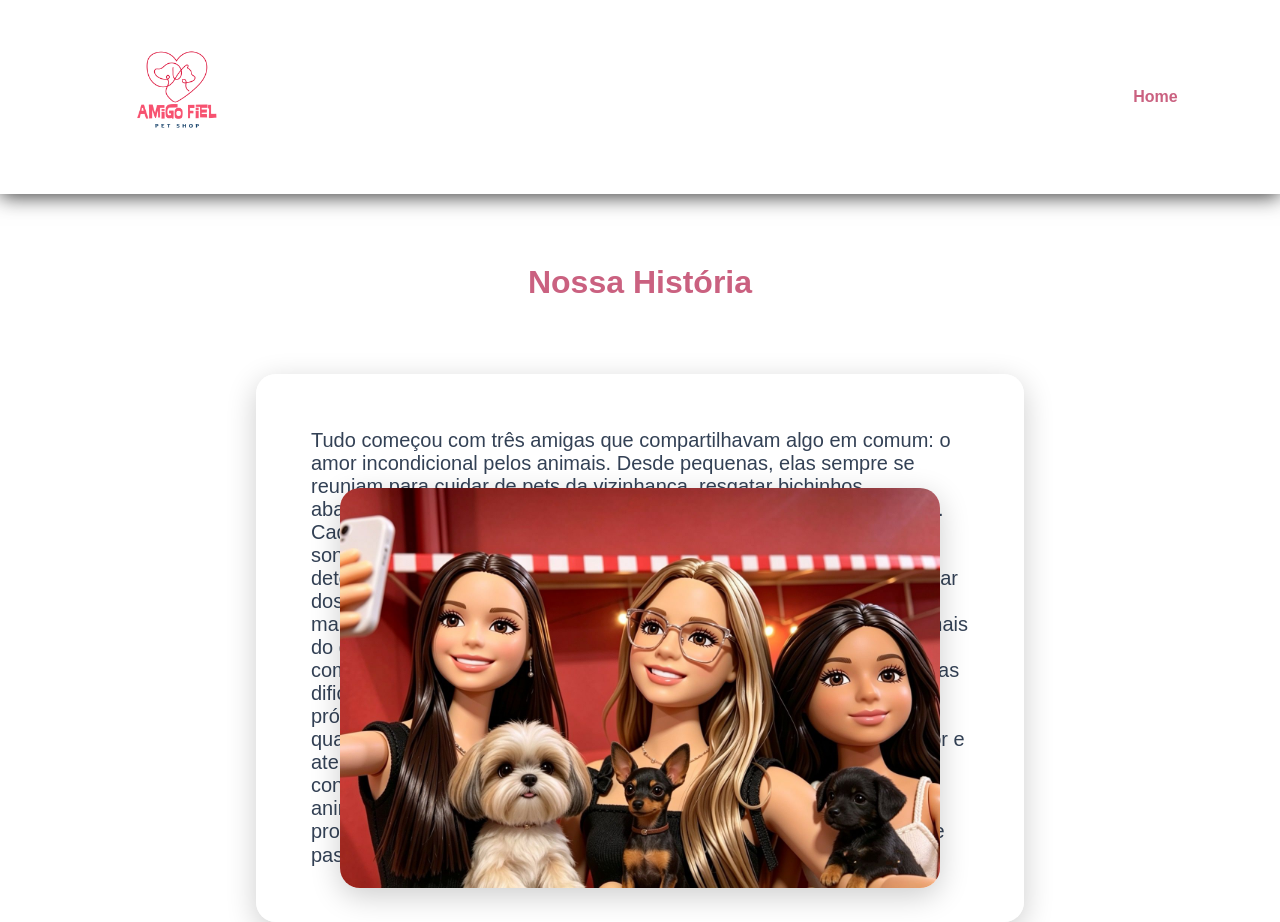
<file: quemSomos.html>
<!doctype html>
<html lang="pt-BR">

<head>
    <meta charset="UTF-8" />
    <meta name="viewport" content="width=device-width, initial-scale=1.0" />
    <title>PetShop Amigo Fiel</title>

    <link rel="preconnect" href="https://fonts.googleapis.com" />
    <link rel="preconnect" href="https://fonts.gstatic.com" crossorigin />
    <link href="index.html">
    <link rel="stylesheet" href="css/style.css">

    <link rel="stylesheet" href="css/style.css" />
</head>

<body>
    <!-- HEADER -->
    <header>
        <div class="logo">
            <img src="img/Logo bonita.png" alt="Logotipo do PetShop amigo fiel" width="150" />
        </div>
        <button id="menu-btn">🐾</button>
        <nav id="menu">
            <a href="index.html">Home</a>
        </nav>
    </header>

    <!-- TELA 02 -->
    <div id="quemSomos">
        <h1>Nossa História</h1>
        <p>Tudo começou com três amigas que compartilhavam algo em comum: o amor incondicional pelos animais.

            Desde pequenas, elas sempre se reuniam para cuidar de pets da vizinhança, resgatar bichinhos abandonados e
            aprender tudo o que podiam sobre o bem-estar animal. Cada uma tinha uma personalidade única — uma era
            organizada e sonhadora, outra criativa e cheia de ideias, e a terceira era prática e determinada. Juntas,
            formavam uma combinação perfeita.

            Com o passar dos anos, perceberam que queriam transformar esse carinho em algo maior. Foi então que nasceu o
            sonho de criar um pet shop que fosse mais do que uma loja um lugar acolhedor, onde cada animal fosse tratado
            como parte da família.

            Depois de muito planejamento, esforço e algumas dificuldades pelo caminho, elas finalmente abriram as portas
            do seu próprio negócio. O espaço foi pensado com cuidado: produtos de qualidade, serviços feitos com carinho
            e um atendimento cheio de amor e atenção.

            Assim nasceu o pet shop das três amigas — um lugar construído com amizade, dedicação e, acima de tudo,
            paixão pelos animais. Desde então, cada cliente que entra ali não encontra apenas produtos, mas uma equipe
            que realmente se importa com cada pet que passa pela porta. 🐾💖
        </p>
        <img src="img/totos.jpeg">
    </div>



    <script src="js/script.js"></script>
</body>

</html>
</file>
<file: css/style.css>
:root {
  --primaria: #F75270;
  --secundaria: #DC143C;
  --escuro: #CA6180;
  --claro: #ffffff;
  --texto: #334155;
  --sombra: 0 8px 30px rgba(0, 0, 0, 0.2);
  --radius: 20px;
}

@media (prefers-color-scheme: dark) {
  :root {
  --primaria: #EF88AD;
  --secundaria: #A53860;
  --escuro: #3A0519;
  --claro: #670D2F;
  --texto: #3A0519;
  --sombra: 0 8px 30px rgba(0, 0, 0, 0.6);
  --radius: 20px;
  }

}

  


* {
  margin: 0;
  padding: 0;
  box-sizing: border-box;
  font-family: "Poppins", sans-serif;
}

html {
  scroll-behavior: smooth;
}

body {
  color: var(--texto);
  background:
    linear-gradient(rgba(255, 255, 255, 0.85)),
    rgba(255, 255, 255, 0.91) url("../img/fundo.png");

  background-attachment: fixed;
  background-size: 500px;
}

header {
  position: sticky;
  top: 0;
  z-index: 9999;

  display: flex;
  justify-content: space-between;
  align-items: center;

  padding: 20px 8%;
  background: rgba(255, 255, 255, 0.75);
  backdrop-filter: blur(20px);
  box-shadow: 0 2px 20px rgba(0, 0, 0, 0.8);
}

.header img{
  height:;
}

nav {
  display: flex;
  gap: 30px;
}

nav a {
  text-decoration: none;
  color: var(--escuro);
  font-weight: 600;
  transition: 0.3s;
}

nav a:hover {
  color: var(--secundaria);
}

#menu-btn {
  display: none;
  font-size: 34px;
  border: none;
  background: none;
  cursor: pointer;
  color: var(--primaria);
}
.hero {
  min-height: 80dvh;
  display: flex;
  align-items: center;
  justify-content: center;

  background:
    linear-gradient(rgba(0, 0, 0, 0.45), rgba(0, 0, 0, 0.45)),
    url("../img/banner2.jpeg");

  background-size: cover;
  background-position: center;
  display: flex;
  align-items: center;
  justify-content: center;
  padding: 40px;
  color: var(--claro);
}

.hero-content {
  max-width: 800px;
  text-align: center;
}

.hero-content h1 {
  font-size: 64px;
  margin-bottom: 20px;
  line-height: 1.1;
}

.hero-content p {
  font-size: 24px;
  margin-bottom: 30px;
}

.btn {
  display: inline-block;
  background-color: var(--secundaria);
  padding: 18px 35px;
  border-radius: 50px;
  text-decoration: none;
  color: var(--claro);
  font-weight: 600;
  transition: 0.3s;
  box-shadow: var(--sombra);
}

.btn:hover {
  transform: scale(1.1);
}

/* CONTAINER */
.container {
  padding: 90px 8%;
}
.container h2 {
  text-align: center;
  font-size: 42px;
  margin-bottom: 30px;
  color: var(--escuro);
}

/* CARDS */
.cards {
  display: flex;
  justify-content: space-between;
  flex-wrap: wrap;
  gap: 35px;
}

.card {
  background: rgba(255, 255, 255, 0.8);
  border-radius: var(--radius);
  box-shadow: var(--sombra);
  overflow: hidden;
  backdrop-filter: blur(20px);
  -webkit-backdrop-filter: blur(20px);
  transform: 0.4s;
}

.card:hover {
  transform: translateY(-12px);
}

.card img {
  width: 100%;
  height: 250px;
  object-fit: cover;
}

.card h3 {
  padding: 20px 20px 10px;
  color: var(--primaria);
  font-size: 1.1rem;
}

.card p {
  padding: 0 20px 25px;
  color: var(--escuro);
}

/* GALERIA */

.galeria {
  display: flex;
  justify-content: space-evenly;
  flex-wrap: wrap;
  gap: 16px;
}

.galeria img {
  height: 600px;
  object-fit: cover;
  border-radius: var(--radius);
  box-shadow: var(--sombra);
  transition: 0.4s;
}
.galeria img:hover {
  transform: scale(1.05);
}

/* PRODUTOS */
.produtos {
  display: flex;
  justify-content: space-around;
  flex-wrap: wrap;
  gap: 12px;
}

.produtos {
  background: rgba(255, 255, 255, 0.8);
  border-radius: var(--radius);
  box-shadow: var(--sombra);
  overflow: hidden;
  backdrop-filter: blur(20px);
  -webkit-backdrop-filter: blur(20px);
  transform: 0.4s;
}

.produtos:hover {
  transform: translateY(-12px);
}

.produtos img {
  width: 100%;
  height: 250px;
  object-fit: cover;
}

.produtos h3 {
  padding: 20px 20px 10px;
  color: var(--primaria);
  font-size: 1.1rem;
}

.produtos p {
  padding: 0 20px 25px;
  color: var(--escuro);
}


/* FORM */
form {
  max-width: 700px;
  margin: auto;
  background: var(--claro);
  padding: 40px;
  border-radius: 40px;
  box-shadow: var(--sombra);
  display: flex;
  flex-direction: column;
  gap: 20px;
}

input,
textarea {
  padding: 18px;
  border: 2px solid #e2e8f0;
  border-radius: 12px;
  font-size: 16px;
}

input:focus,
textarea:focus {
  outline: none;
  border-color: var(--primaria);
}

button {
  padding: 18px;
  background: var(--primaria);
  color: var(--claro);
  border: none;
  border-radius: 12px;
  font-size: 18px;
  font-weight: 600;
  cursor: pointer;
  transition: 0.4s;
}

button:hover {
  background: #6a045a;
}

footer {
  background: var(--escuro);
  color: var(--claro);
  text-align: center;
  padding: 50px 20px;
  margin-top: 60px;
}

/* MAPA */
iframe {
  width: 100%;
  height: 450px;
  border: none;
  border-radius: 25px;
  box-shadow: var(--sombra);
}

/* RESPONSIVIDADE */
@media (max-width: 768px) {
  #menu-btn {
    display: block;
  }
  nav {
    display: none;
    position: absolute;
    top: 85px;
    right: 20px;
    flex-direction: column;
    background: var(--claro);
    padding: 25px;
    border-radius: 20px;
    box-shadow: var(--sombra);
  }
  nav.ativo {
    display: flex;
  }
  .hero h1{
    font-size: 38px;
  }
  .hero p{
    font-size: 18px;
  }
  h2{
    font-size: 24px;
  }
  .galeria{
    grid-template-columns: 1fr;
    justify-content: center;
  }
} 
  @media (min-width: 768px) and (max-width:1200px){   
}
/*Quem Somos */
#quemSomos {
  display: flex;
  justify-content: space-evenly;
  flex-wrap: wrap;
  gap: 10px;
}

#quemSomos h1{
  margin-top: 70px;
  color:#CA6180
}

#quemSomos p {
  margin-top: 180px;
  background: rgba(255, 255, 255, 0.8);
  border-radius: var(--radius);
  box-shadow: var(--sombra);
  padding: 55px;
  width: 60%;
  position: absolute;
  justify-content: center;
  font-size: 20px;
}

#quemSomos img {
  display: flex;
  margin-top: 23%;
  width: 600px;
  border-radius: var(--radius);
  box-shadow: var(--sombra);
  transition: 0.4s;
  position: absolute;
  height: 400px;
}
</file>
